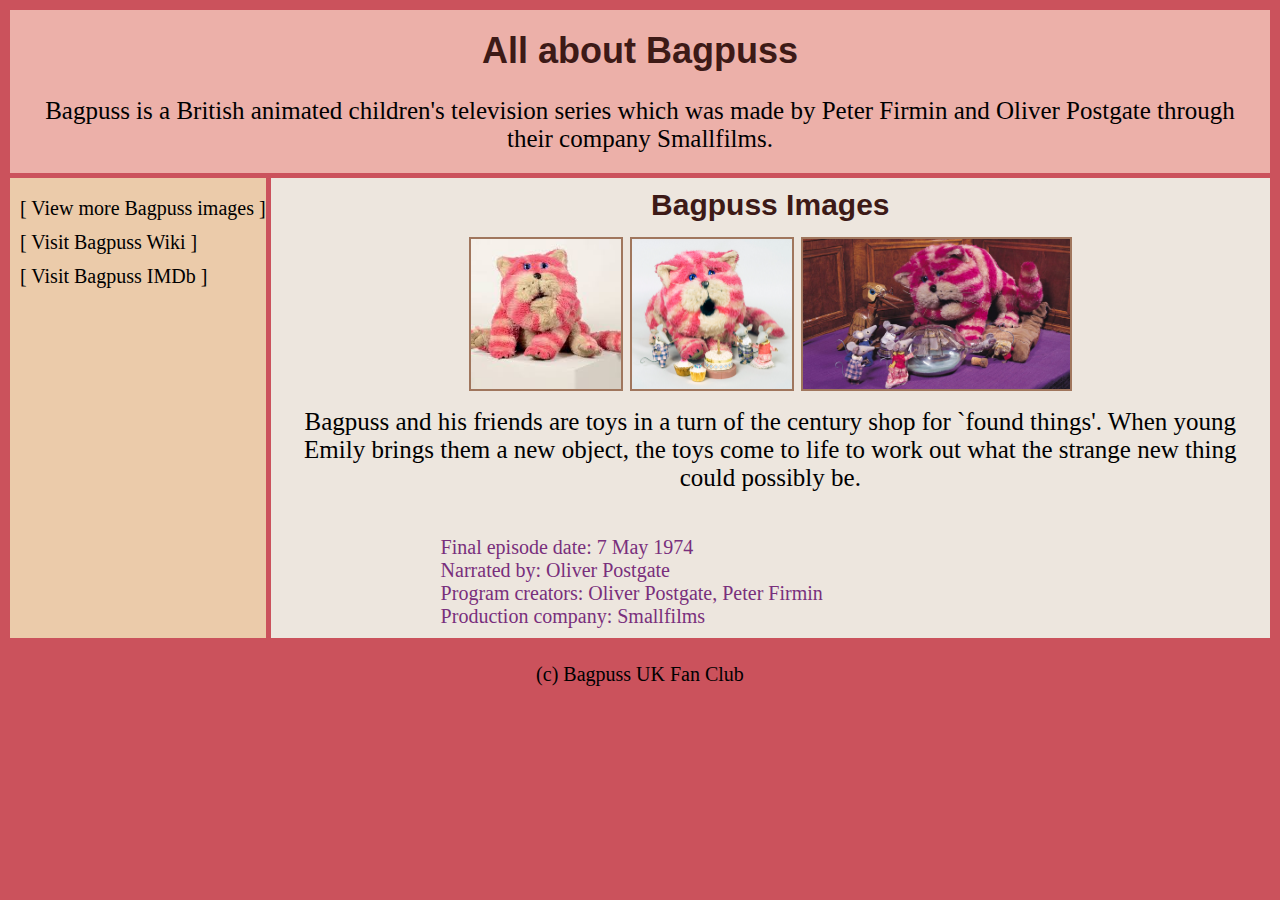
<file: index.html>
<!DOCTYPE html>
<html lang="en">
<head>
    <meta charset="UTF-8">
    <meta name="viewport" content="width=device-width, initial-scale=1.0">
    <title>Document</title>
    <link rel="stylesheet" href="styles.css">
</head>
<body>
    <main>
        <div class="grid-container">
            <div class="item1">
                <header>
                    <h1>All about Bagpuss</h1>
                    <p>Bagpuss is a British animated children's television series which was made by Peter Firmin and Oliver Postgate through their company Smallfilms.</p>
                </header>
            </div>
            <div class="item2">
                <ul>
                    <li><a href="/images.html">[ View more Bagpuss images ]</a></li>
                    <li><a href="https://en.wikipedia.org/wiki/Bagpuss">[ Visit Bagpuss Wiki ]</a></li>
                </ul>
                <ol>
                    <li><a href="https://www.imdb.com/title/tt0070970/" target="_blank" >[ Visit Bagpuss IMDb ]</a></li>
                </ol>
            </div>
                <div class="item3">
                    <section>
                        <h2>Bagpuss Images</h2>
                        <img src="images/bagpuss.jpg" alt="Bagpuss cuddly toy image"/>
                        <img src="images/Bagpus-40th-birthday-scaled.jpg" alt="Bagpuss 40th Birthday"/>
                        <img src="images/bagpussandclangers.jpg" alt="Bagpuss and clangers"/>
                        <p>Bagpuss and his friends are toys in a turn of the century shop for `found things'. When young Emily brings them a new object, the toys come to life to work out what the strange new thing could possibly be.</p>
                        <br>
                        <ul id="bagpuss">
                            <li>Final episode date: 7 May 1974</li>
                            <li>Narrated by: Oliver Postgate</li>
                            <li>Program creators: Oliver Postgate, Peter Firmin</li>
                            <li>Production company: Smallfilms</li>
                        </ul>
                    </section>
                </div>  
            <div class="item5">
                <footer><p>(c) Bagpuss UK Fan Club</p></footer>
            </div>
        </div>
    </main>   
</body>
</html>
</file>
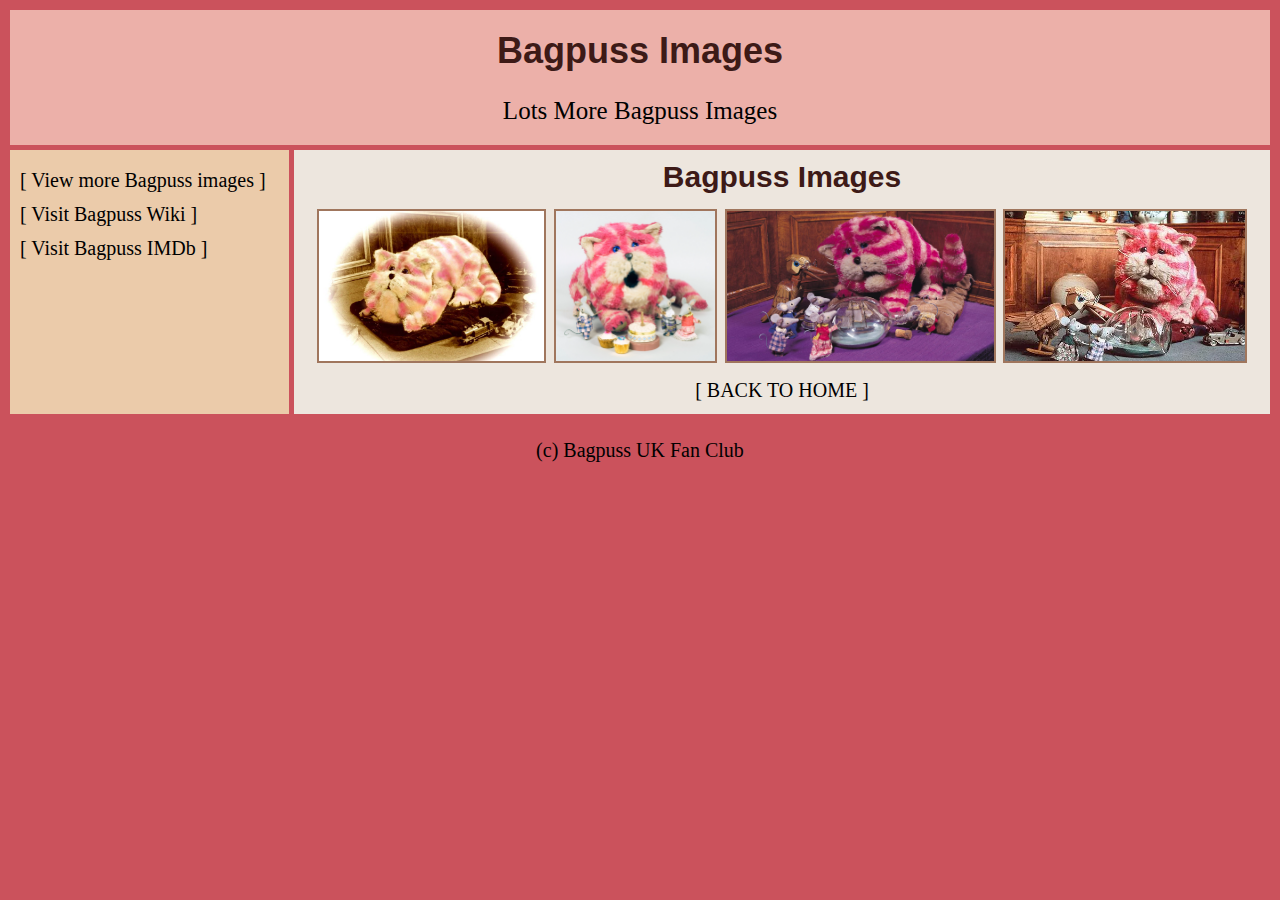
<file: images.html>
<!DOCTYPE html>
<html lang="en">
<head>
    <meta charset="UTF-8">
    <meta name="viewport" content="width=device-width, initial-scale=1.0">
    <title>Bagpuss Images</title>
    <link rel="stylesheet" href="styles.css">
</head>
<body>
    <main>
        <div class="grid-container">
            <div class="item1">
                <header>
                    <h1>Bagpuss Images</h1>
                    <p>Lots More Bagpuss Images</p>
                </header>
            </div>
            <div class="item2">
                <ul>
                    <li><a href="/images.html">[ View more Bagpuss images ]</a></li>
                    <li><a href="https://en.wikipedia.org/wiki/Bagpuss">[ Visit Bagpuss Wiki ]</a></li>
                </ul>
                <ol>
                    <li><a href="https://www.imdb.com/title/tt0070970/" target="_blank" >[ Visit Bagpuss IMDb ]</a></li>
                </ol>
            </div>
                <div class="item3">
                    <section>
                        <h2>Bagpuss Images</h2>
                        <img src="images/original-bagpuss.avif" alt="Bagpuss an original image"/>
                        <img src="images/Bagpus-40th-birthday-scaled.jpg" alt="Bagpuss 40th Birthday"/>
                        <img src="images/bagpussandclangers.jpg" alt="Bagpuss and clangers"/>
                        <img src="images/Bagpuss_1383449c.webp" alt="Bagpuss and mice"/>
                        <br>
                        <a href="index.html">[ BACK TO HOME ]</a>
                        
                    </section>
                </div>  
            <div class="item5">
                <footer><p>(c) Bagpuss UK Fan Club</p></footer>
            </div>
        </div>
    </main>   
</body>
</html>
</file>
<file: styles.css>
*{
    margin:0px;
    padding:0px;
}

body {
background-color:#cb525c;
margin-top:0px;
padding:0px;
}

img {
    border: 2px solid #a0765d;
    height: 150px;
}

h1, h2 {
    font-family:'Segoe UI', Tahoma, Geneva, Verdana, sans-serif;
    margin-top:0px;
    margin-bottom: 15px;
    color:#3D1A17;
}

h1 {
    text-align: center;
    margin-top: 10px;
    font-size: 40px;
}

h2 {
    font-size: 30px;
}

a {
    font-size: 20px;
    color:black;
    text-decoration: dashed;
}

a:hover {
    color:#cb525c;
    text-decoration: underline;
}

ul, ol {
    list-style-type: none;
    color: rgb(121, 47, 124);
    padding-left:10px;
}

li {
    text-align: left;
    margin-top: 0px;
}

#bagpuss{
    font-size: 20px;
    margin-left:160px;
}

p {
    padding: 10px 20px 10px 20px;
    /*background-color: blue;*/
}

footer p{
    font-size: 25px;
}

.item1 { grid-area: header; 
    background-color:#ECB0A9;
}
.item2 { grid-area: menu; 
    background-color: #ebcbaa;
}
.item3 { grid-area: main; 
    background-color: #ede6de;
}
.item4 { grid-area: right; }
.item5 { grid-area: footer; }

.grid-container {
  display: grid;
  grid-template-areas:
    'header header header header header header'
    'menu main main main main main'
    'footer footer footer footer footer footer';
  gap: 5px;
  /*background-color: #2196F3;*/
  padding: 10px;
}

.grid-container > div {
  text-align: center;
  padding: 10px 0;
  font-size: 30px;
}

  footer {
    clear:both;
    display: inline;
  }

  footer p{
    font-size:20px;
  }

  /* Extra small devices (phones, 600px and down) */
@media only screen and (max-width: 768px) {
    h1 {
        font-size: 30px;
    }

    h2 {
        font-size: 26px;
    }

    p{
        font-size: 22px
    }

    ul, ol {
        list-style-type: none;
        padding-left:0px;
    }
    
    li {
        text-align: center;
    }

    .grid-container {
        display: grid;
        grid-template-areas:
          'header header header header header header'
          'menu menu menu menu menu menu'
          'main main main main main main'
          'footer footer footer footer footer footer';
      }

}

/* Medium devices (landscape tablets, 768px and up) */
@media only screen and (min-width: 768px) {

    h1 {
        font-size: 36px;
    }

    h2 {
        font-size: 30px;
    }

    p{
        font-size: 25px
    }

    .grid-container {
        display: grid;
        grid-template-areas:
          'header header header header header header'
          'menu menu menu main main main'
          'footer footer footer footer footer footer';
      }
}

/* Large devices (laptops/desktops, 992px and up) */
@media only screen and (min-width: 992px) {
    .grid-container {
        display: grid;
        grid-template-areas:
          'header header header header header header'
          'menu menu main main main main'
          'footer footer footer footer footer footer';
      }
}
</file>
